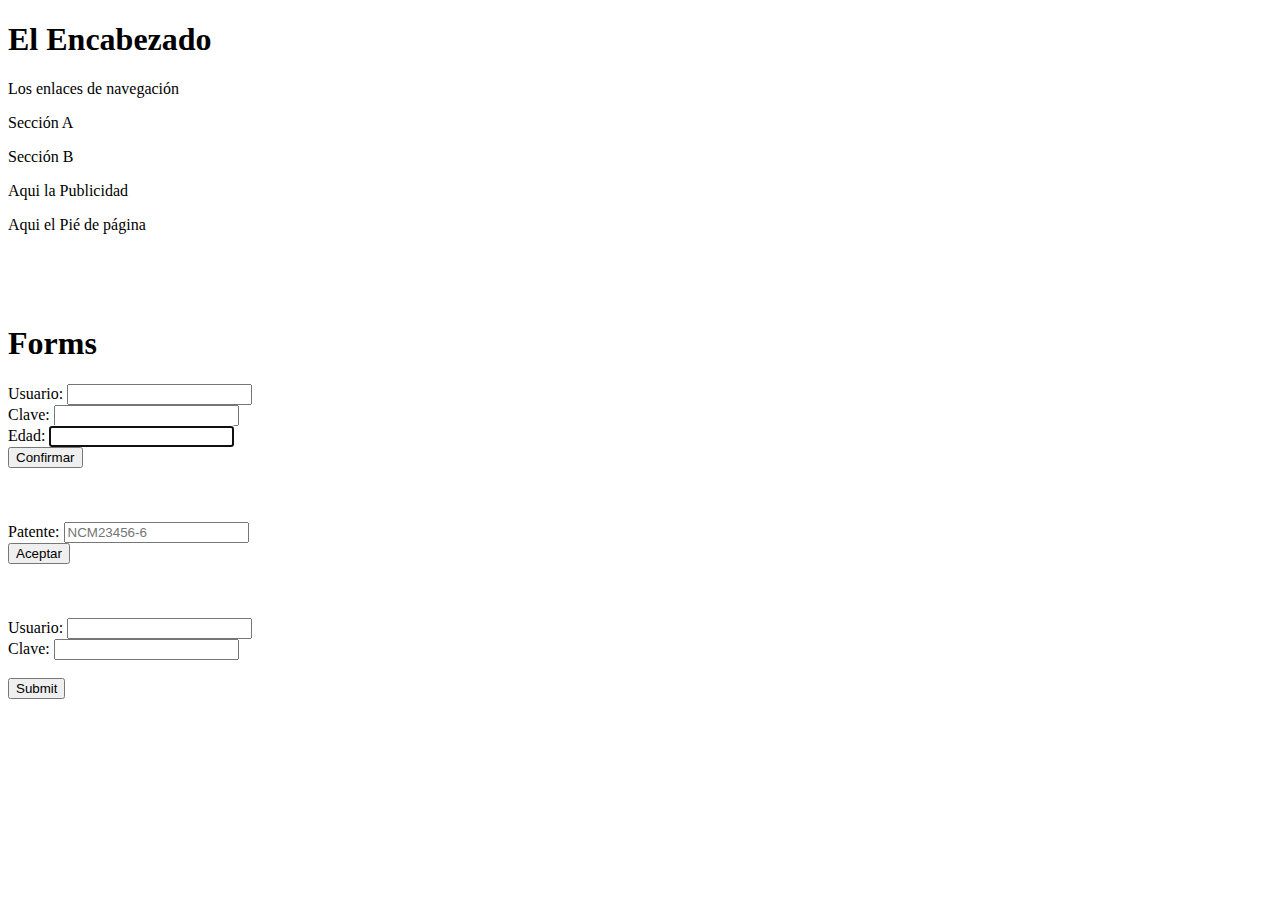
<file: index.html>
<!DOCTYPE HTML>
<html>
<head>
  <title>Título de la página</title>  
  <meta charset="UTF-8">
</head>
<body>
    <header> 
        <h1>El Encabezado</h1> 
      </header> 
      <nav> 
        <p>Los enlaces de navegación</p> 
      </nav> 
      <section> 
        <p>Sección A</p> 
      </section> 
      <section> 
        <p>Sección B</p> 
      </section>
      <aside>
        <p>Aqui la Publicidad</p>
      </aside>
      <footer> 
        <p>Aqui el Pié de página</p> 
      </footer> 
    <br><br><br>
    <h1>Forms</h1>
  <form action="#">
      Usuario:
      <input type="text" id="usuario">
      <br>
      Clave:
      <input type="password" id="clave">
      <br>
      Edad:
      <input type="text" id="edad" autofocus>
      <br>
      <input type="submit" value="Confirmar">
  </form>
  <br><br><br>
  <form action="#">
    Patente:
    <input type="text" id="patente" placeholder="NCM23456-6">
    <br>
    <input type="submit" value="Aceptar">
</form>
<br><br><br>
<form action="#">
    Usuario:
    <input type="text" id="usuario" required>
    <br>
    Clave:
    <input type="password" id="clave" required>
    <br>
    <br>
    <input type="submit">
</form>
</body>
</html>
</file>
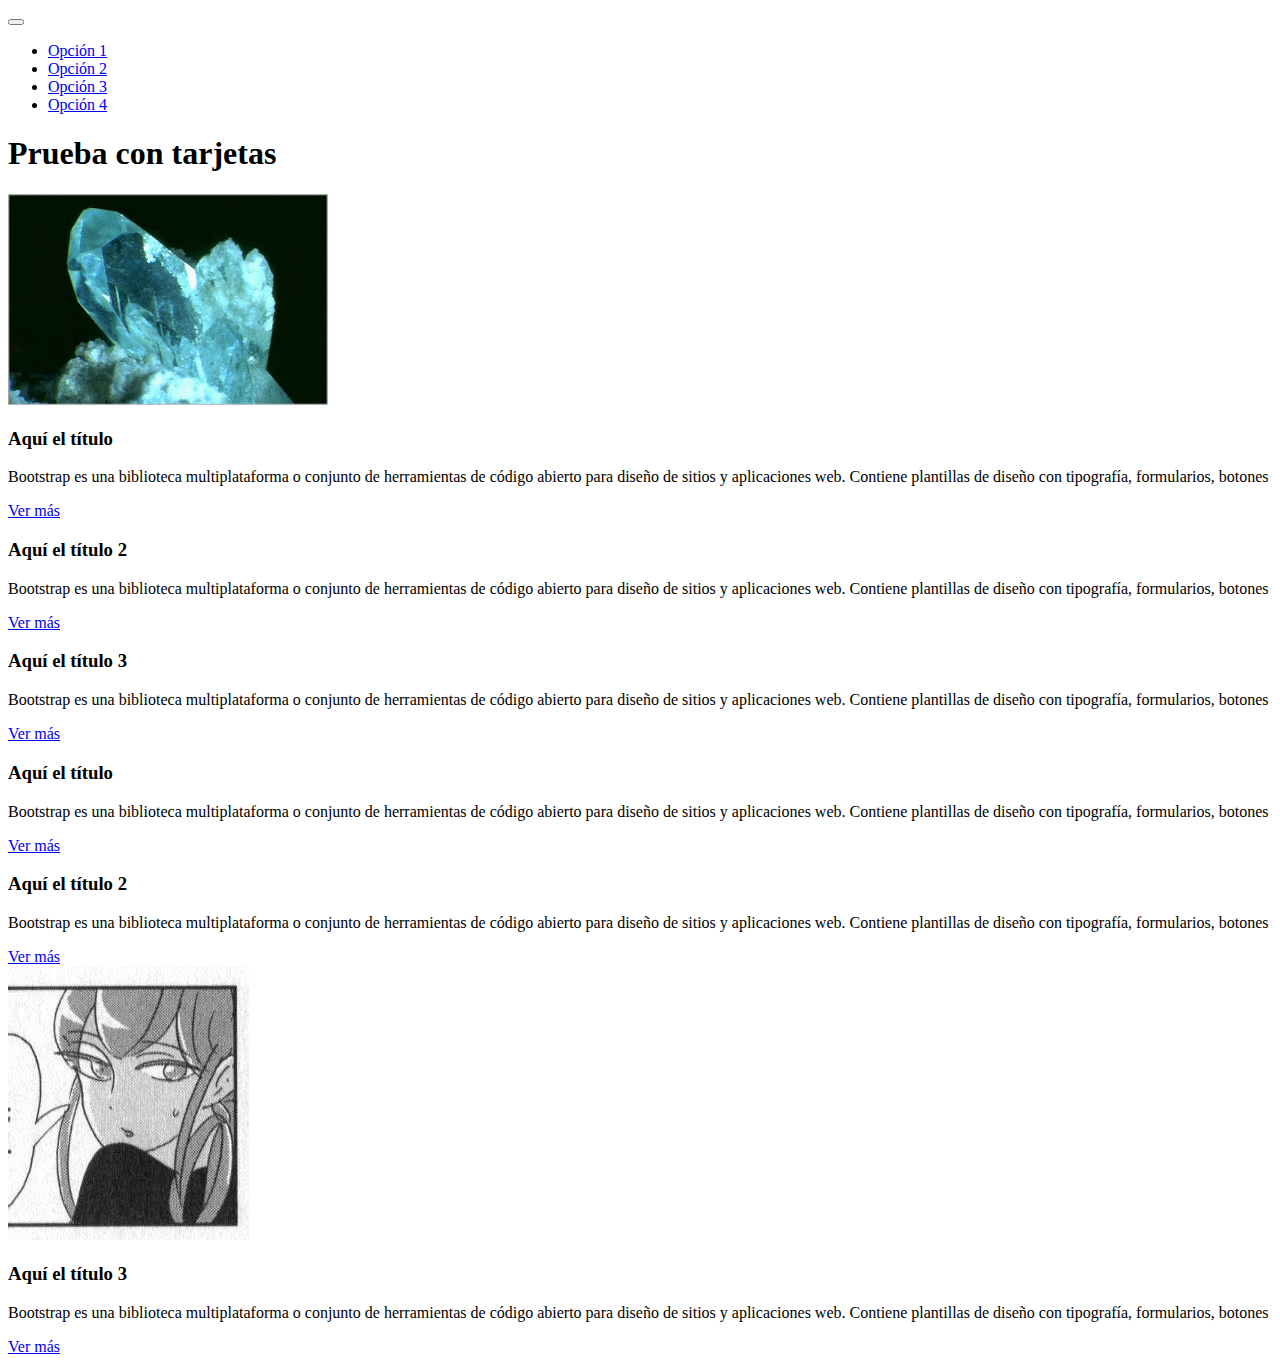
<file: card.html>
<!DOCTYPE html>
<html lang="en">
<head>
    <meta charset="UTF-8">
    <meta http-equiv="X-UA-Compatible" content="IE=edge">
    <meta name="viewport" content="width=device-width, initial-scale=1.0">
   <!-- CSS only -->
<link href="https://cdn.jsdelivr.net/npm/bootstrap@5.2.0/dist/css/bootstrap.min.css" rel="stylesheet" integrity="sha384-gH2yIJqKdNHPEq0n4Mqa/HGKIhSkIHeL5AyhkYV8i59U5AR6csBvApHHNl/vI1Bx" crossorigin="anonymous">
<script src="https://cdn.jsdelivr.net/npm/bootstrap@5.2.0/dist/js/bootstrap.bundle.min.js" integrity="sha384-A3rJD856KowSb7dwlZdYEkO39Gagi7vIsF0jrRAoQmDKKtQBHUuLZ9AsSv4jD4Xa" crossorigin="anonymous"></script>
<link rel="style.css" href="">
<title>Document</title>
</head>
<body>

    <div class="container">
        <nav class="navbar navbar-expand-sm navbar-info bg-warning">
            <button class="navbar-toggler" type="button" data-bs-toggle="collapse" data-bs-target="#opciones">
                <span class="navbar-toggler-icon">

                </span>

            </button>
            <div class="collapse navbar-collapse" id="opciones">
                <ul class="navbar-nav">
                    <li class="nav-item"><a class="nav-link" href="#">Opción 1</a> </li>
                    <li class="nav-item"><a class="nav-link" href="#">Opción 2</a> </li>
                    <li class="nav-item"><a class="nav-link" href="#">Opción 3</a> </li>
                    <li class="nav-item"><a class="nav-link" href="#">Opción 4</a> </li>
                </ul>

            </div>
        </nav>
    </div>

    <div class="container">
            <h1>Prueba con tarjetas</h1>
            <div class="row">
                <div class="col-md-12">
                    <div class="card text-center bg-warning text-white">
                        <img class="" src="phos.jpg">
                        <div class="card-body">
                            <h3 class="card-tittle">Aquí el título</h3>
                            <p class="card-text">Bootstrap es una biblioteca multiplataforma o conjunto de herramientas de código abierto para diseño de sitios y aplicaciones web. Contiene plantillas de diseño con tipografía, formularios, botones</p>
                            <a href="#" class="btn btn-primary">Ver más</a>
                        </div>
                    </div>
                </div>

                <div class="col-sm-3">
                    <div class="card text-center">
                        <div class="card-body">
                            <h3 class="card-tittle">Aquí el título 2</h3>
                            <p class="card-text">Bootstrap es una biblioteca multiplataforma o conjunto de herramientas de código abierto para diseño de sitios y aplicaciones web. Contiene plantillas de diseño con tipografía, formularios, botones</p>
                            <a href="#" class="btn btn-primary">Ver más</a>
                        </div>
                    </div>
                </div>

                <div class="col-sm-3">
                    <div class="card text-center">
                        <div class="card-body">
                            <h3 class="card-tittle">Aquí el título 3</h3>
                            <p class="card-text">Bootstrap es una biblioteca multiplataforma o conjunto de herramientas de código abierto para diseño de sitios y aplicaciones web. Contiene plantillas de diseño con tipografía, formularios, botones</p>
                            <a href="#" class="btn btn-primary">Ver más</a>
                        </div>
                    </div>
                </div>



                <div class="col-sm-3">
                    <div class="card text-center">
                        <div class="card-body">
                            <h3 class="card-tittle">Aquí el título</h3>
                            <p class="card-text">Bootstrap es una biblioteca multiplataforma o conjunto de herramientas de código abierto para diseño de sitios y aplicaciones web. Contiene plantillas de diseño con tipografía, formularios, botones</p>
                            <a href="#" class="btn btn-primary">Ver más</a>
                        </div>
                    </div>
                </div>

                <div class="col-sm-3">
                    <div class="card text-center">
                        <div class="card-body">
                            <h3 class="card-tittle">Aquí el título 2</h3>
                            <p class="card-text">Bootstrap es una biblioteca multiplataforma o conjunto de herramientas de código abierto para diseño de sitios y aplicaciones web. Contiene plantillas de diseño con tipografía, formularios, botones</p>
                            <a href="#" class="btn btn-primary">Ver más</a>
                        </div>
                    </div>
                </div>
                

                <div class="col-md-12">
                    <div class="card text-center bg-warning text-info">
                        <img class="card-img-top" src="hn.jpg" alt="" ">
                        <div class="card-body">
                            <h3 class="card-tittle">Aquí el título 3</h3>
                            <p class="card-text">Bootstrap es una biblioteca multiplataforma o conjunto de herramientas de código abierto para diseño de sitios y aplicaciones web. Contiene plantillas de diseño con tipografía, formularios, botones</p>
                            <a href="#" class="btn btn-primary">Ver más</a>
                        </div>
                    </div>
                </div>




            </div>
    </div>
</body>
</html>
</file>
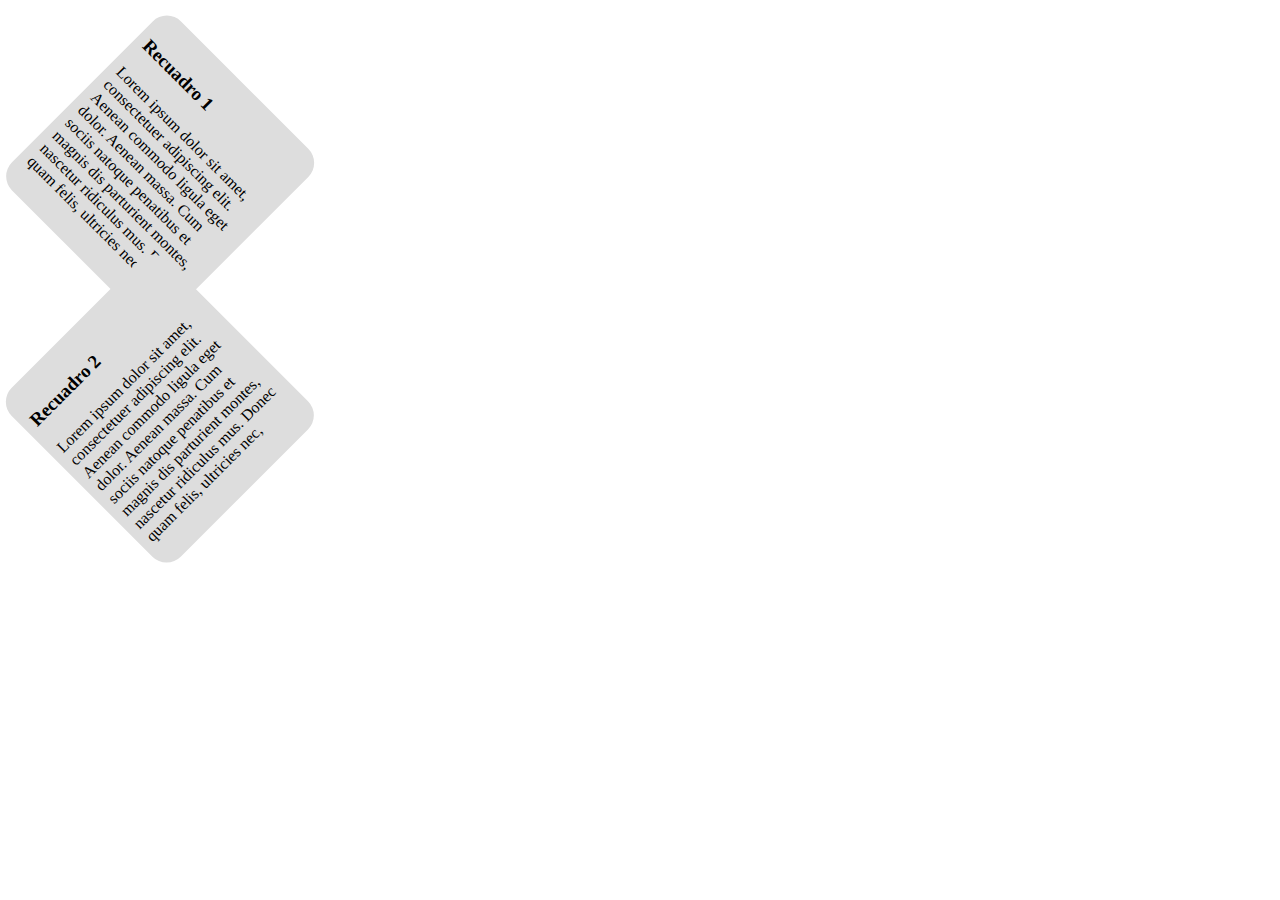
<file: css(3).html>
<!DOCTYPE html> 

<html> 

<head> 

<title>Prueba</title> 

<style type="text/css"> 

#recuadro1{

  -ms-transform: rotate(45deg);

  -webkit-transform: rotate(45deg);

  -moz-transform: rotate(45deg);

  -o-transform: rotate(45deg);

  transform: rotate(45deg);

  border-radius: 20px;  

  background-color:#ddd;

  width:200px;

  padding:10px;

}

#recuadro2{

  -ms-transform: rotate(-45deg);

  -webkit-transform: rotate(-45deg);

  -moz-transform: rotate(-45deg);

  -o-transform: rotate(-45deg);

  transform: rotate(-45deg);

  border-radius: 20px;  

  background-color:#ddd;

  width:200px;

  padding:10px;

}

body {

  background:white;

  margin:50px;

}

</style> 

</head> 

<body> 

<div id="recuadro1"> 

<h3>Recuadro 1</h3>

<p>Lorem ipsum dolor sit amet, consectetuer adipiscing elit. Aenean commodo ligula eget dolor. Aenean massa. Cum sociis natoque penatibus et magnis dis parturient montes, nascetur ridiculus mus. Donec quam felis, ultricies nec, </p>

</div> 

<div id="recuadro2"> 

<h3>Recuadro 2</h3>

<p>Lorem ipsum dolor sit amet, consectetuer adipiscing elit. Aenean commodo ligula eget dolor. Aenean massa. Cum sociis natoque penatibus et magnis dis parturient montes, nascetur ridiculus mus. Donec quam felis, ultricies nec, </p>

</div> 

</body> 

</html>
</file>
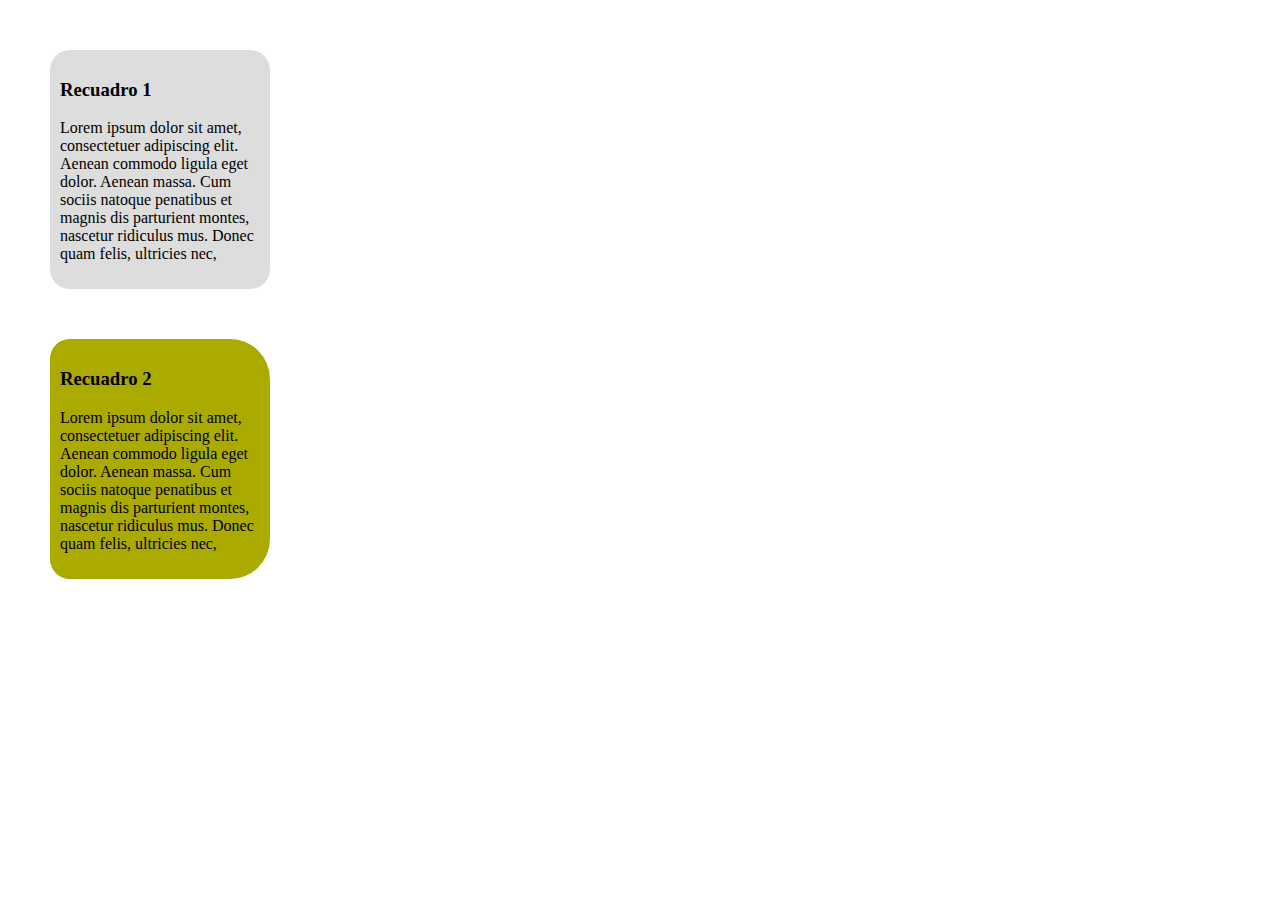
<file: css3(1).html>
<!DOCTYPE html> 

<html> 

<head> 

<title>Prueba</title> 

<style type="text/css"> 

#recuadro1{

  border-radius: 20px;  

  background-color:#ddd;

  width:200px;

  padding:10px;

}

#recuadro2{

  border-radius: 20px 40px 40px 20px;  

  background-color:#aa0;

  width:200px;

  padding:10px;

  margin-top:50px;

}

body {

  background:white;

  margin:50px;

}

</style> 

</head> 

<body> 

<div id="recuadro1"> 

<h3>Recuadro 1</h3>

<p>Lorem ipsum dolor sit amet, consectetuer adipiscing elit. Aenean commodo ligula eget dolor. Aenean massa. Cum sociis natoque penatibus et magnis dis parturient montes, nascetur ridiculus mus. Donec quam felis, ultricies nec, </p>

</div> 

<div id="recuadro2"> 

<h3>Recuadro 2</h3>

<p>Lorem ipsum dolor sit amet, consectetuer adipiscing elit. Aenean commodo ligula eget dolor. Aenean massa. Cum sociis natoque penatibus et magnis dis parturient montes, nascetur ridiculus mus. Donec quam felis, ultricies nec, </p>

</div> 

</body> 

</html>
</file>
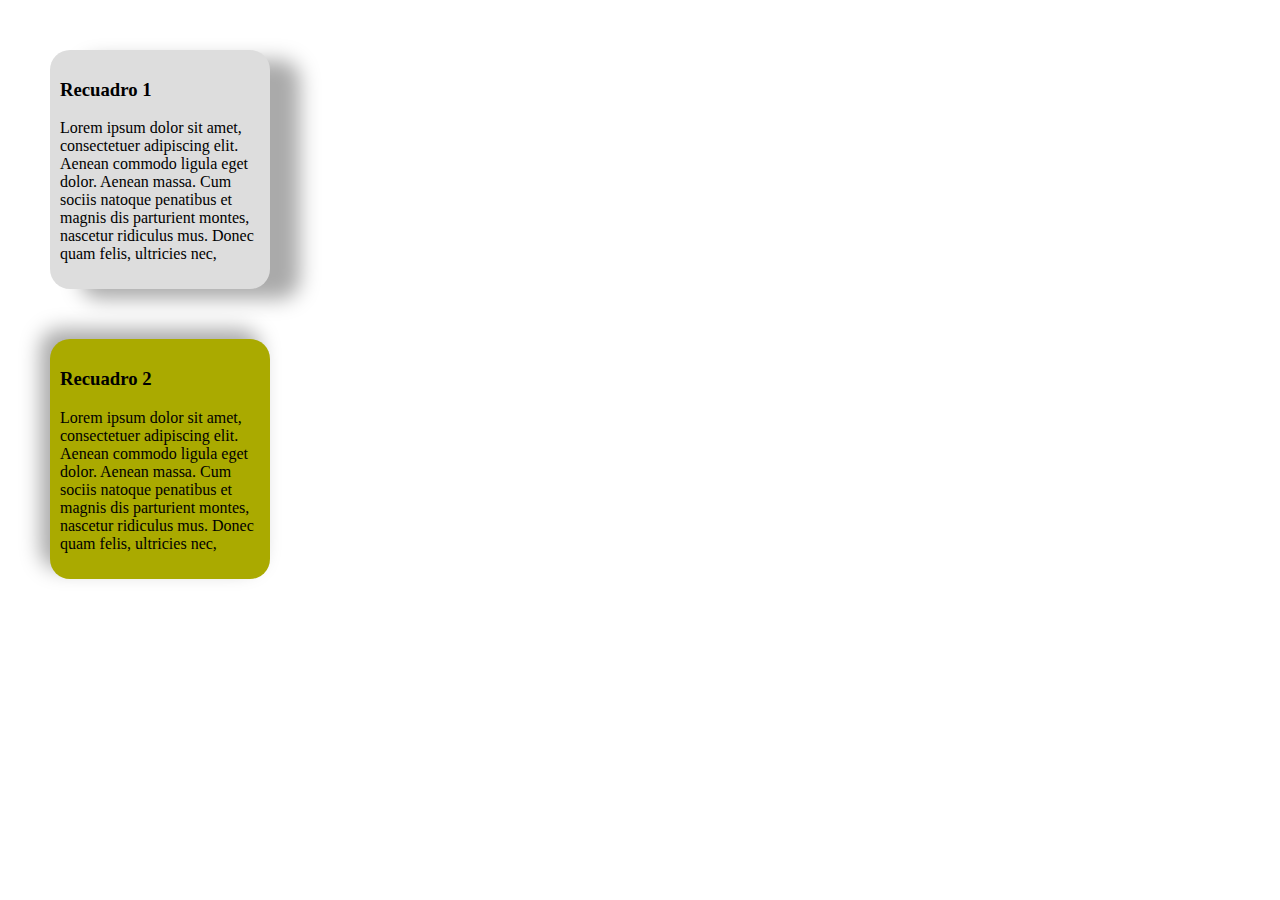
<file: css3(2).html>
<!DOCTYPE html> 

<html> 

<head> 

<title>Prueba</title> 

<style type="text/css"> 

#recuadro1{

  box-shadow: 30px 10px 20px #aaa; 

  border-radius: 20px;  

  background-color:#ddd;

  width:200px;

  padding:10px;

}

#recuadro2{

  box-shadow: -10px -10px 20px #aaa; 

  border-radius: 20px;  

  background-color:#aa0;

  width:200px;

  padding:10px;

  margin-top:50px;

}

body {

  background:white;

  margin:50px;

}

</style> 

</head> 

<body> 

<div id="recuadro1"> 

<h3>Recuadro 1</h3>

<p>Lorem ipsum dolor sit amet, consectetuer adipiscing elit. Aenean commodo ligula eget dolor. Aenean massa. Cum sociis natoque penatibus et magnis dis parturient montes, nascetur ridiculus mus. Donec quam felis, ultricies nec, </p>

</div> 

<div id="recuadro2"> 

<h3>Recuadro 2</h3>

<p>Lorem ipsum dolor sit amet, consectetuer adipiscing elit. Aenean commodo ligula eget dolor. Aenean massa. Cum sociis natoque penatibus et magnis dis parturient montes, nascetur ridiculus mus. Donec quam felis, ultricies nec, </p>

</div> 

</body> 

</html>
</file>
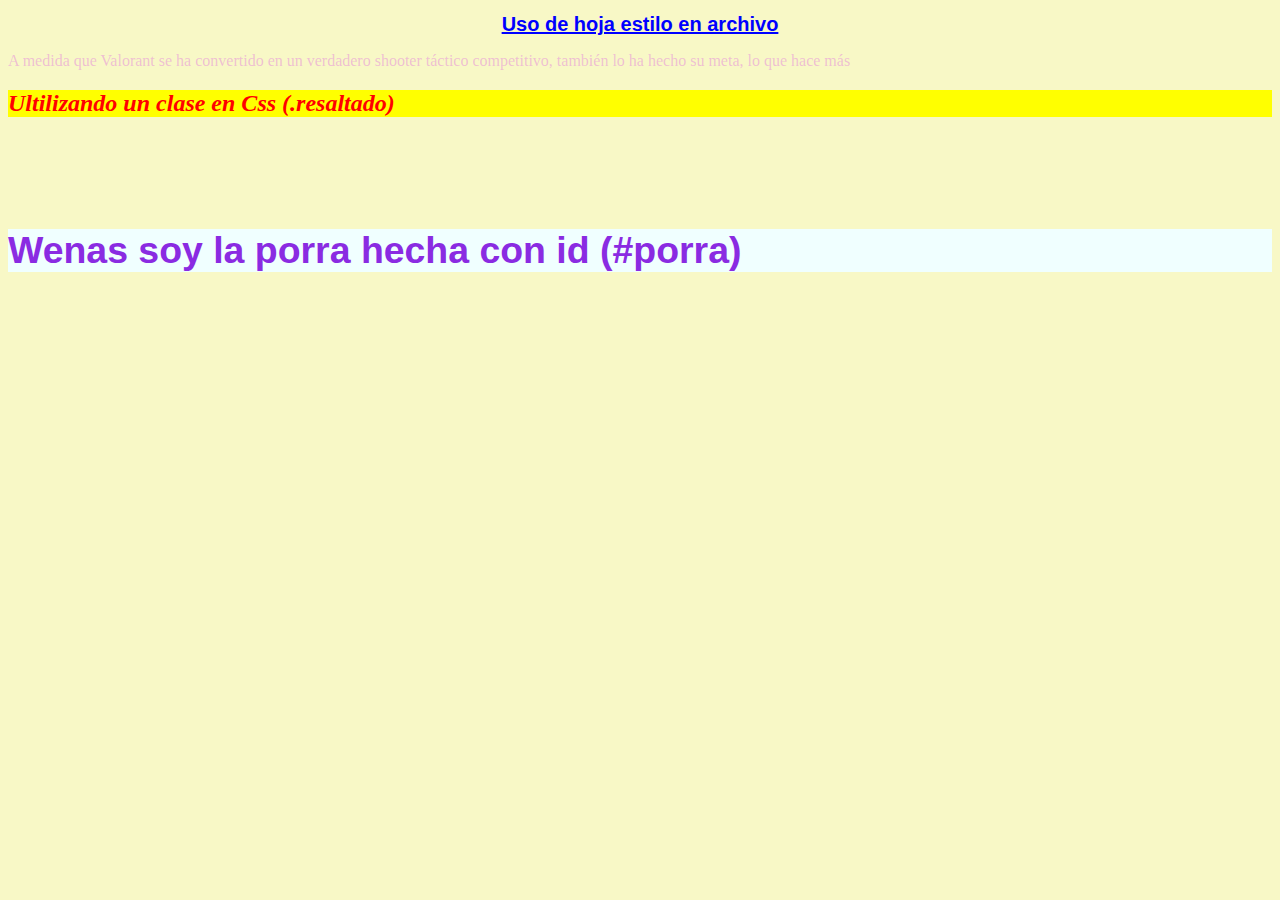
<file: hoja_estilo.html>
<!DOCTYPE html>
<html lang="en">
<head>
    <meta charset="UTF-8">
    <meta http-equiv="X-UA-Compatible" content="IE=edge">
    <meta name="viewport" content="width=device-width, initial-scale=1.0">
    <link rel="stylesheet" href="estilo.css"><!--Conexión con CSS-->
    <title>Document</title>
</head>
<body>
    <h1>Uso de hoja estilo en archivo</h1>
    <p>A medida que Valorant se ha convertido en un verdadero shooter táctico competitivo, también lo ha hecho su meta, lo que hace más </p>
    <h2 class="resaltado">Ultilizando un clase en Css (.resaltado)</h2>
    <br><br><br>
    <div id="porra">
        <h3>Wenas soy la porra hecha con id (#porra)</h3>
    </div>
</body>
</html>
</file>
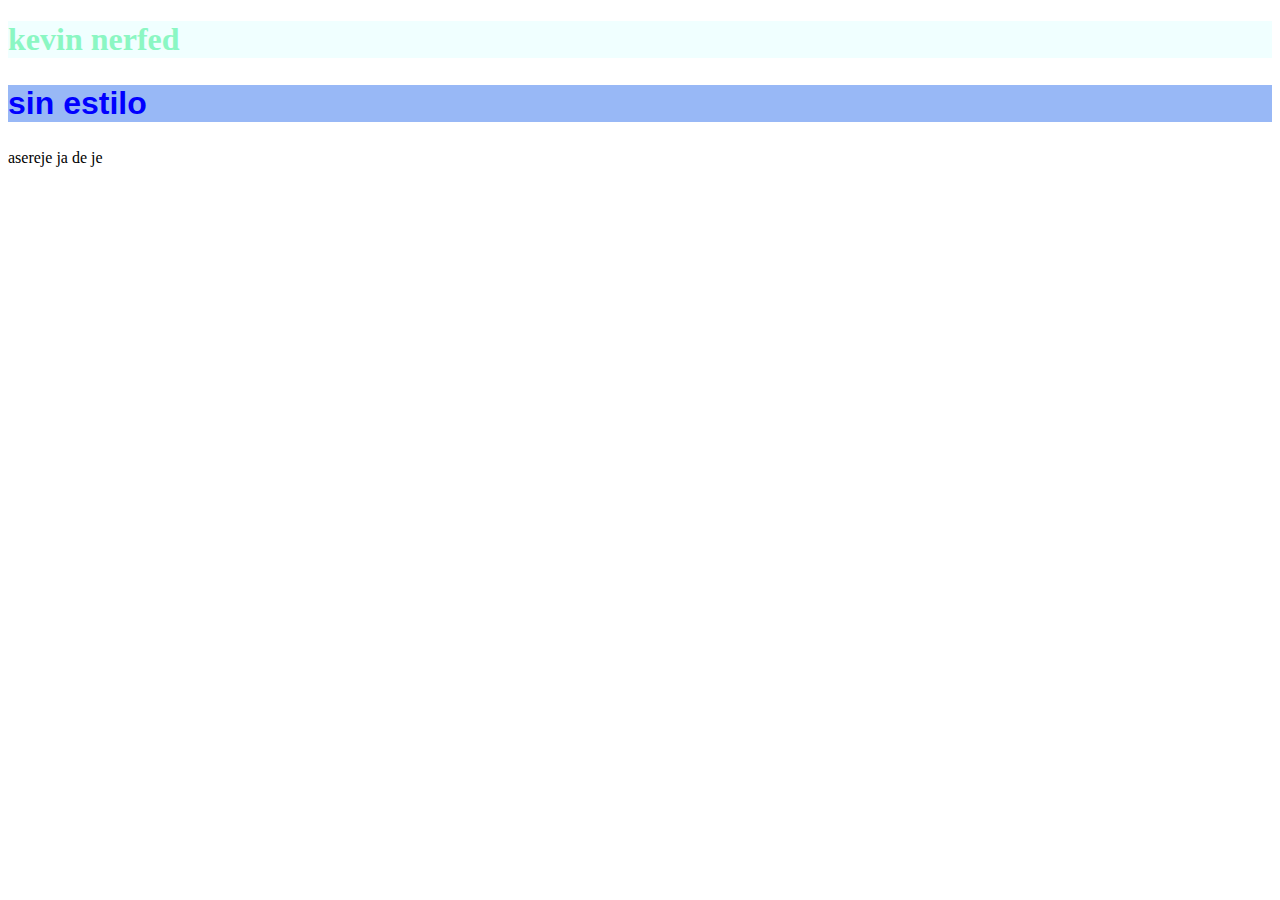
<file: hojas.html>
<!DOCTYPE html>
<html lang="en">

<head>
    <meta charset="UTF-8">
    <meta http-equiv="X-UA-Compatible" content="IE=edge">
    <meta name="viewport" content="width=device-width, initial-scale=1.0">
    <title>Document</title>
    <!--Estilo a nivel de página-->
    <style>
        h2{
            color: blue;
            font-family: Impact, Haettenschweiler, 'Arial Narrow Bold', sans-serif;
            font-size: xx-large;
            background-color: #98b8f6;
            
        }
    </style>
</head>
<body>
    <h1 style="color: #8bf7c3;background-color: azure;">kevin nerfed</h1> <!--RGB FF Full de uno 0000FF azul-->
    <h2>sin estilo</h2>
    <p>asereje ja de je</p>
</body>
</html>
</file>
<file: estilo.css>
body{
    background-color:rgb(248, 248, 198) ;
}
h1{
    color: #0000FF;
    font-family: Impact, Haettenschweiler, 'Arial Narrow Bold', sans-serif;
    font-size: 20px;
    text-align: center;
    text-decoration: underline;
}
p{
    color: rgba(227, 120, 224, 0.453);
    font-family: 'Times New Roman', Times, serif;
    text-align: justify;

}
.resaltado{ 
    color: red;
    background-color: yellow;
    font-style: italic;
}
#porra{
    font-family: Impact, Haettenschweiler, 'Arial Narrow Bold', sans-serif;
    font-size: xx-large;
    background-color:azure ;
    color: blueviolet;

}
</file>
